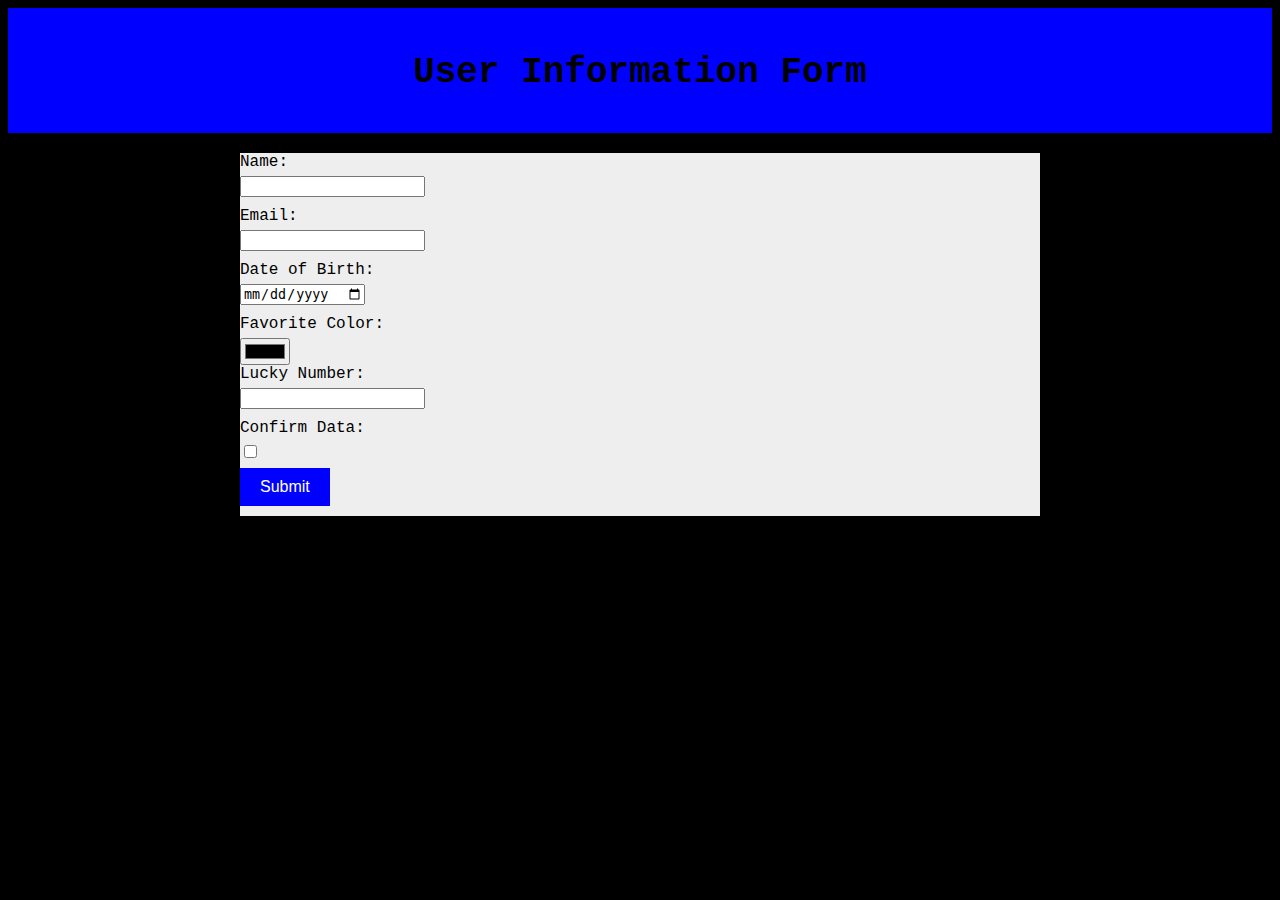
<file: info.html>
<!DOCTYPE html>
<html lang="en">
<head>
    <title>User Information Form</title>
    <meta charset="UTF-8">
    <meta http-equiv="X-UA-Compatible" content="IE=edge">
    <meta name="viewport" content="width=device-width, initial-scale=1.0">
    <link rel="stylesheet" href="css/style.css">
</head>

<body>
    <header>
        <h1>User Information Form</h1>
    </header>
    <main>
        <form action="fake-submission-url" method="POST" style="background-color: #eee;">
            <label for="name">Name:</label>
            <input type="text" id="name" name="name" required><br>
    
            <label for="email">Email:</label>
            <input type="email" id="email" name="email" required><br>
    
            <label for="date-of-birth">Date of Birth:</label>
            <input type="date" id="date-of-birth" name="date-of-birth"><br>
    
            <label for="favorite-color">Favorite Color:</label>
            <input type="color" id="favorite-color" name="favorite-color"><br>
    
            <label for="lucky-number">Lucky Number:</label>
            <input type="number" id="lucky-number" name="lucky-number"><br>
    
            <label for="confirmation">Confirm Data:</label>
            <input type="checkbox" id="confirmation" name="confirmation"><br>
    
            <button type="submit">Submit</button>
        </form>
    </main>
</body>
</html>
</file>
<file: css/style.css>
body {
    background-color: #000;
    color: #000;
    font-family: "Courier New", monospace;
}

header {
    text-align: center;
    background-color: #00f;
    color: #000;
    padding: 20px;
}

main {
    max-width: 800px;
    margin: 0 auto;
    padding: 20px;
}

h1 {
    font-size: 36px;
    margin-bottom: 20px;
}

fieldset {
    border: 2px #00f;
    padding: 10px;
    margin-bottom: 20px;
}

legend {
    font-weight: bold;
    color: #00f;
}

label {
    display: block;
    margin-bottom: 5px;
}

input[type="text"],
input[type="email"],
input[type="date"],
input[type="number"],
input[type="checkbox"],
button {
    margin-bottom: 10px;
}

button {
    background-color: #00f;
    color: #fff;
    padding: 10px 20px;
    border: none;
    cursor: pointer;
    font-size: 16px;
    transition: background-color 0.3s;
}

button:hover {
    background-color: #000f;
}
</file>
